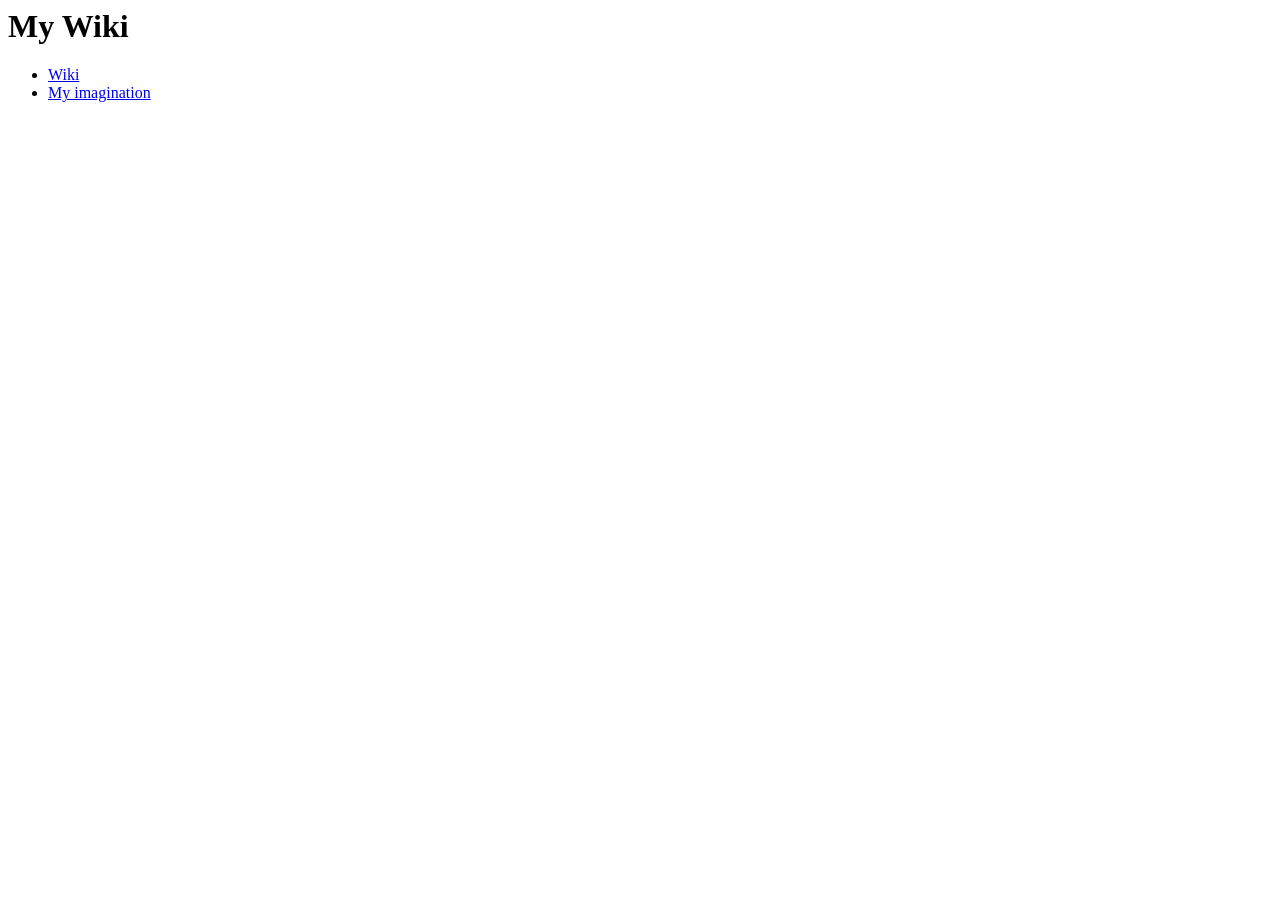
<file: Index.html>
<html>
  <body>
    <h1>My Wiki</h1>
    <ul>
      <li>
        <a href="Wiki/">Wiki</a>
      </li>
      <li>
        <a href="Mystuff/Mystuff.html">My imagination</a>
      </li>
    </ul>
  </body>
</html>
</file>
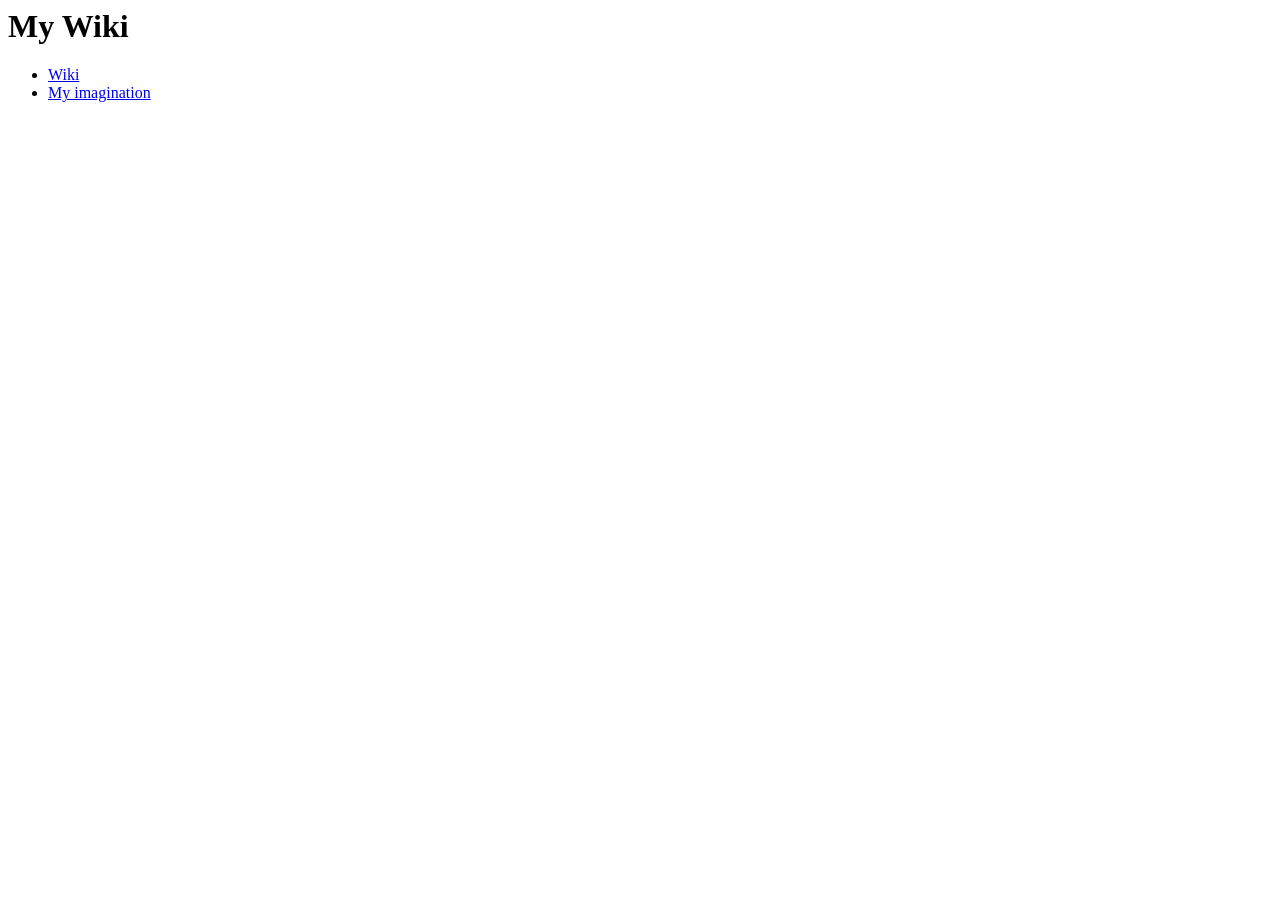
<file: index.html>
<html>
  <body>
    <h1>My Wiki</h1>
    <ul>
      <li>
        <a href="Wiki/">Wiki</a>
      </li>
      <li>
        <a href="Mystuff/Mystuff.html">My imagination</a>
      </li>
    </ul>
  </body>
</html>
</file>
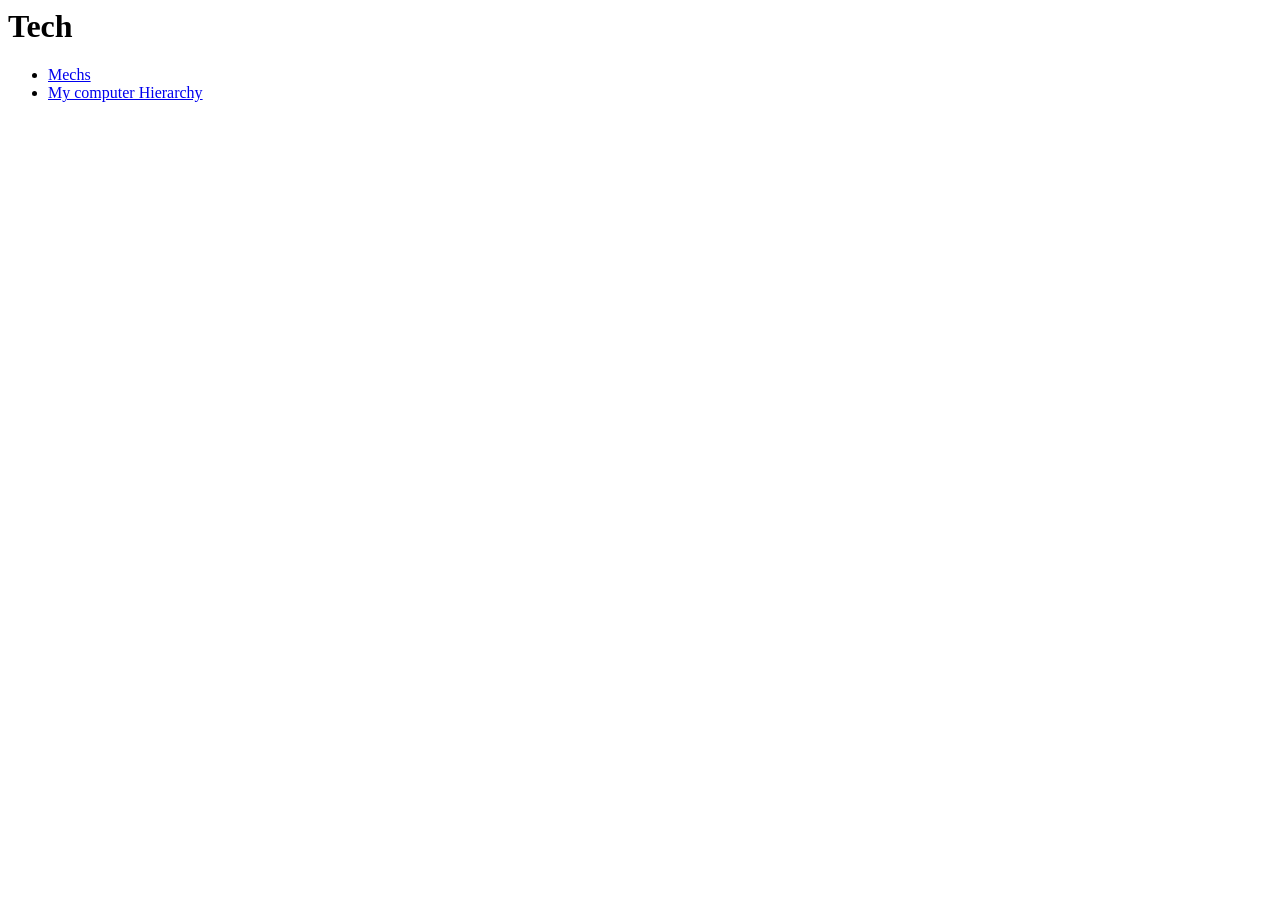
<file: Mystuff/Tech/Tech.html>
<html>
    <body>
        <h1>Tech</h1>
        <ul>
            <li>
                <a href="Mechs/Mechs.html">Mechs</a>
            </li>
            <li>
                <a href="Hierarchy/Hierarchy.html">My computer Hierarchy</a>
            </li>
        </ul>
    </body>
</html>
</file>
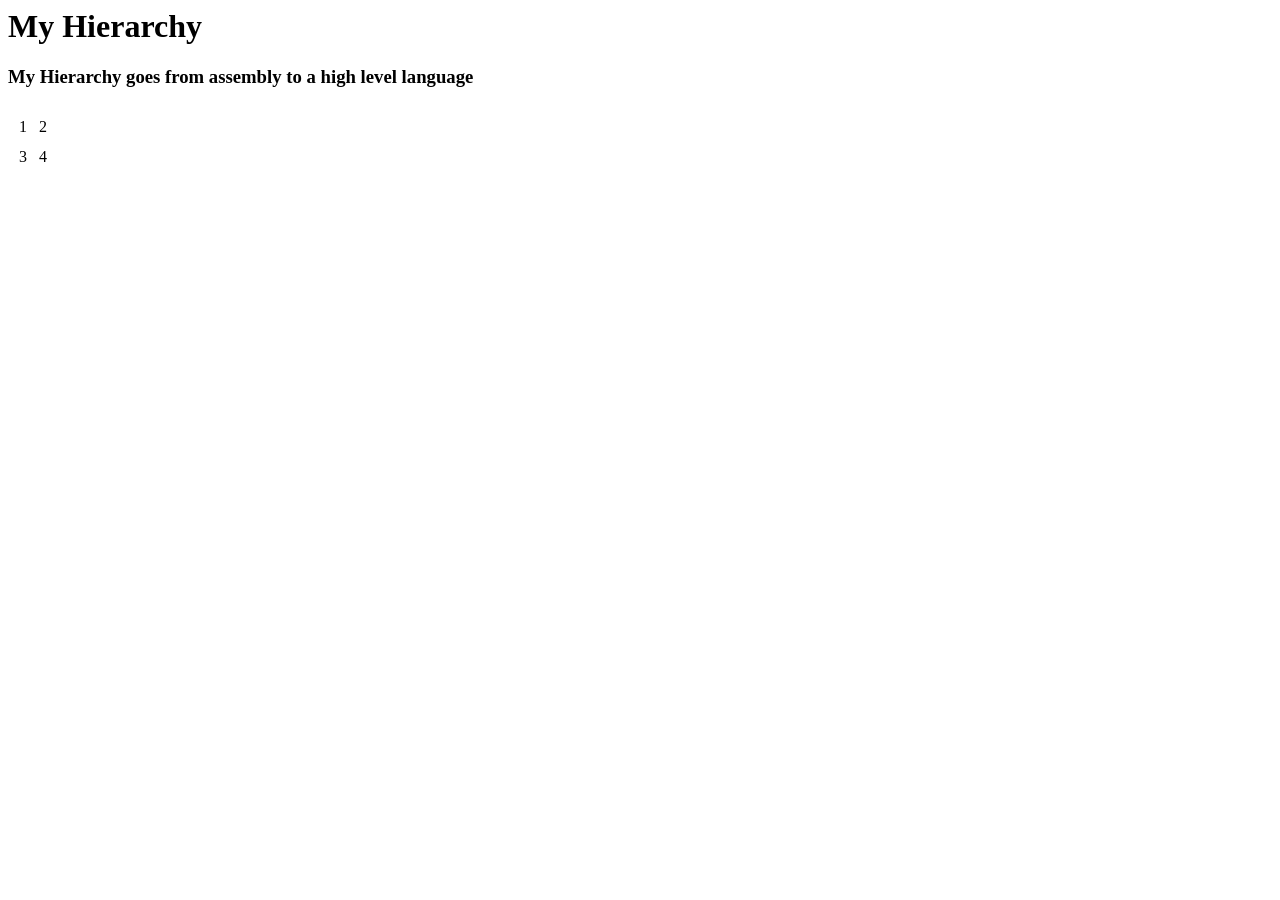
<file: Mystuff/Tech/Hierarchy/Hierarchy.html>
<html>
    <head>
        <link rel="stylesheet" href="C:\Users\tomtn\git\MyWiki\style.css">
    </head>
    <body>
        <h1>My Hierarchy</h1>
        <h3>My Hierarchy goes from assembly to a high level language</h3>
        <table style="border-spacing: 10px;">
            <tbody>
                <tr>
                    <td class="table">1</td>
                    <td>2</td>
                </tr>
                <tr>
                    <td>3</td>
                    <td>4</td>
                </tr>
            </tbody>
        </table>
    </body>
</html>
</file>
